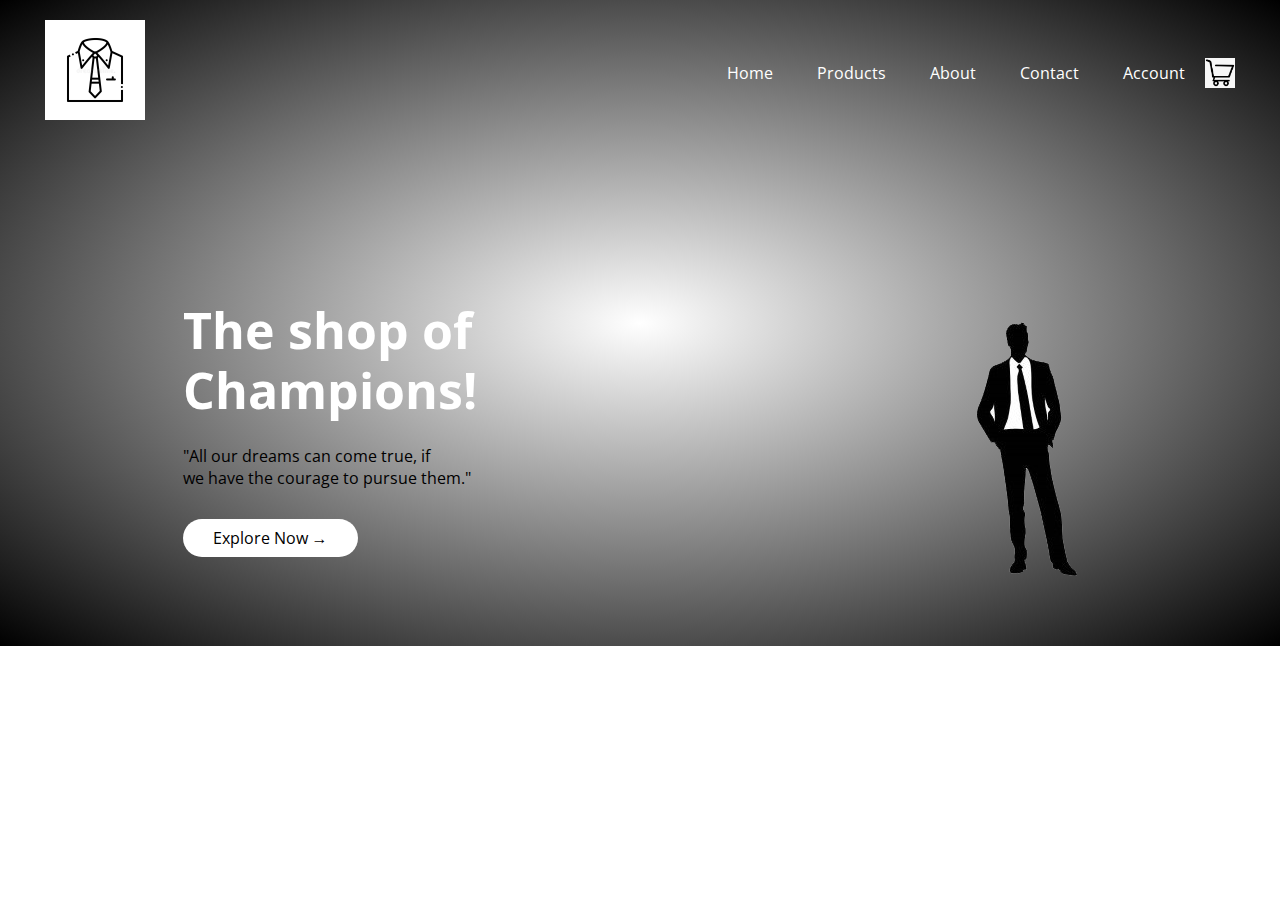
<file: Store/index.html>
<!DOCTYPE html>
<html lang="en">
<head>
        <meta charset="utf-8">
        <meta http-equiv="X-UA-Compatible" content="IE=edge">
        <title>Web Store</title>
        <link rel="stylesheet" href="main.css">
        <link rel="preconnect" href="https://fonts.gstatic.com">
        <link href="https://fonts.googleapis.com/css2?family=Open+Sans:wght@300;400;600;700&display=swap" rel="stylesheet"> 
    </head>
    <body>
        
    <div class="header">
      <div class="container">
        <div class="navbar">
        <div class="logo">
           <img src="images/logo.jpg" width="100px">
           </div>
           <nav>
                <ul>
                    <li><a href="">Home</a></li>
                    <li><a href="">Products</a></li>
                    <li><a href="">About</a></li>
                    <li><a href="">Contact</a></li>
                    <li><a href="">Account</a></li>
                </ul>
           </nav>
            <img src="images/cart.png" width="30px" height="30px">
        </div>
        <div class="row">
        <div class="col-2">
            <h1>The shop of<br> Champions!</h1>
            <p>"All our dreams can come true, if 
                <br>we have the courage to pursue them."</p>
            <a href="" class="btn">Explore Now &#8594;</a>
            </div>
            <div class="col-2">
                <img src="images/gentleman.png" >
            </div>
            

        </div>
    </div> 
</div>   
    
    
    
    </body>
    </html>
</file>
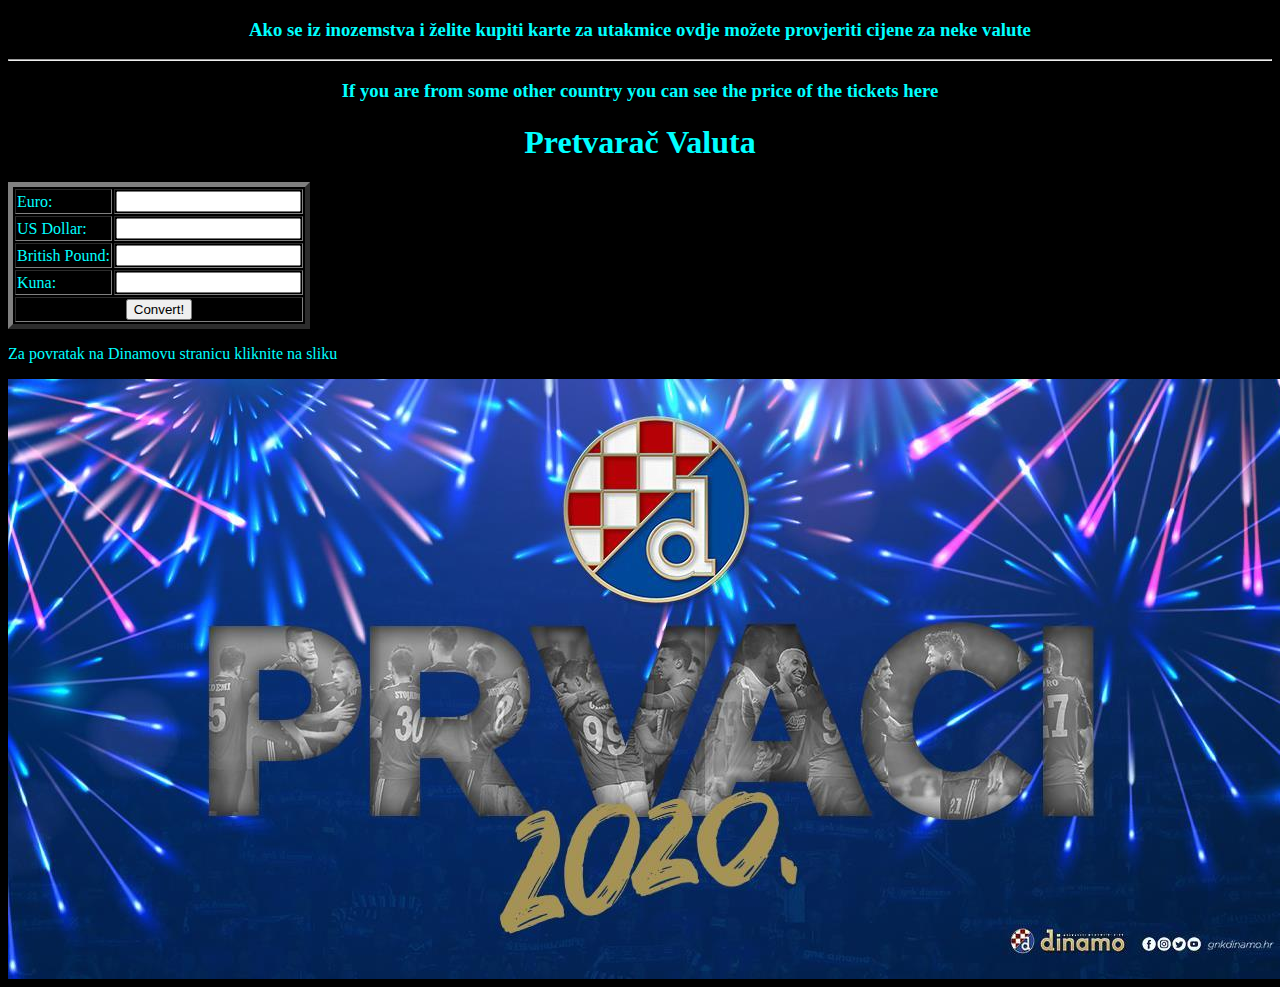
<file: CurrencyConverter.html>
<!DOCTYPE html>
<HTML>
<HEAD>
    <title>Pretvarač Valuta</title>
    <script language="JavaScript">
    <!--
    function euroConverter(){
    document.converter.dollar.value = document.converter.euro.value * 1.470
    document.converter.pound.value = document.converter.euro.value * 0.717
    document.converter.Kuna.value = document.converter.euro.value * 7.56
    }
    function dollarConverter(){
    document.converter.euro.value = document.converter.dollar.value * 0.680
    document.converter.pound.value = document.converter.dollar.value * 0.488
    document.converter.Kuna.value = document.converter.dollar.value * 6.45
    }
    function poundConverter(){
    document.converter.dollar.value = document.converter.pound.value * 2.049
    document.converter.euro.value = document.converter.pound.value * 1.394
    document.converter.Kuna.value = document.converter.pound.value * 8.33
    }
    function KunaConverter(){
    document.converter.dollar.value = document.converter.Kuna.value * 0.16
    document.converter.pound.value = document.converter.Kuna.value * 0.12
    document.converter.euro.value = document.converter.Kuna.value * 0.13
    }
    //-->
    </script>
</HEAD>
<body style= "background-color:black;">
    
    <h3 style="color:aqua;text-align:center">Ako se iz inozemstva i želite kupiti karte za utakmice ovdje možete provjeriti cijene za neke valute</h3>
    <hr>
    <h3 style="color:aqua;text-align:center">If you are from some other country you can see the price of the tickets here</h3>
    
    <h1 style="color:aqua;text-align:center";> Pretvarač Valuta </h1>
    <form name="converter">
    <table border="5">
    <tr>
    <td style="color:aqua">Euro: </td><td><input type="text" name="euro" onChange="euroConverter()" /></td>
    </tr>
    <tr>
    <td style="color:aqua">US Dollar: </td><td><input type="text" name="dollar" onChange="dollarConverter()" /></td>
    </tr>
    <tr>
    <td style="color:aqua">British Pound:</td><td><input type="text" name="pound" onChange="poundConverter()" /></td>
    </tr>
    <tr>
    <td style="color:aqua">Kuna: </td><td><input type="text" name="Kuna" onChange="KunaConverter()" /></td>
    </tr>
    <tr>
    <td colspan="2" align="center"><input type="button" value="Convert!" /></td>
    </tr>
    </table>
    </form>
    <p style="color:aqua;">Za povratak na Dinamovu stranicu kliknite na sliku</p>
    <a href="ime1.html">
    <img  src="prvaci.jpg" alt="Dinamova stranica" style="vertical-align:middle">
    </a>
</body>
</file>
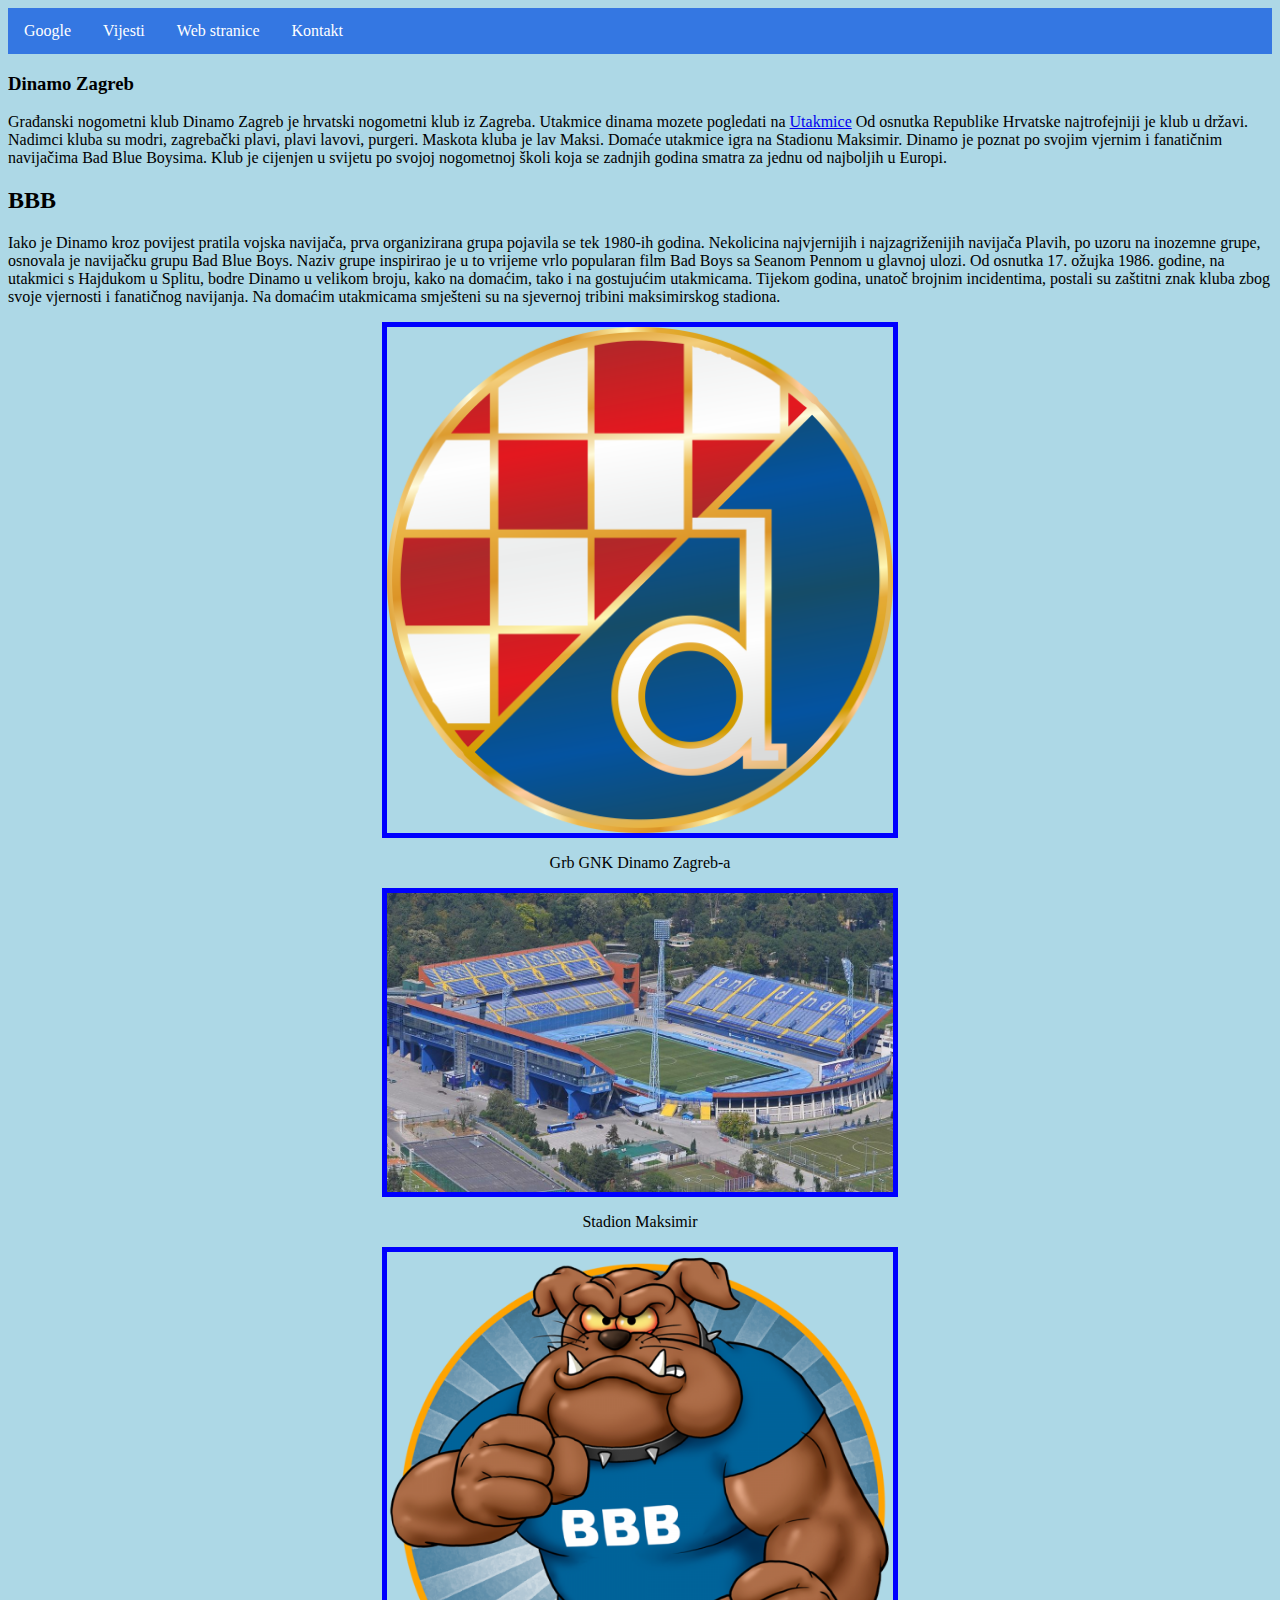
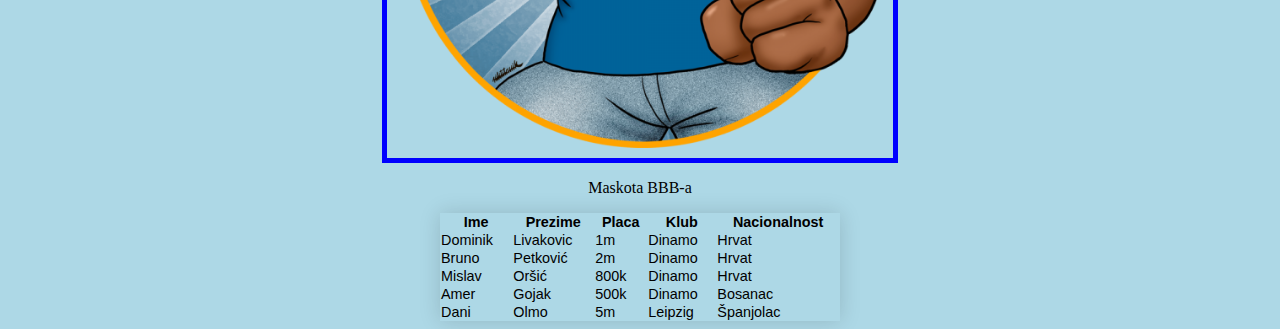
<file: ime1.html>
<!DOCTYPE html>
<html>
<head>
<style>
ul {
    list-style-type: none;
    margin: 0;
    padding: 0;
    overflow: hidden;
    background-color: #3477e2;
}

li {
    float: left;
}

li a, .dropbtn {
    display: inline-block;
    color: white;
    text-align: center;
    padding: 14px 16px;
    text-decoration: none;
}

li a:hover, .dropdown:hover .dropbtn {
    background-color: red;
}

li.dropdown {
    display: inline-block;
}

.dropdown-content {
    display: none;
    position: absolute;
    background-color: #893591;
    min-width: 160px;
    box-shadow: 0px 8px 16px 0px rgba(0,0,0,0.2);
}

.dropdown-content a {
    color: black;
    padding: 12px 16px;
    text-decoration: none;
    display: block;
    text-align: left;
}

.dropdown-content a:hover {background-color: #f1f1f1}

.dropdown:hover .dropdown-content {
    display: block;
}
/* Create three unequal columns that floats next to each other */
.column {
  float: left;
  padding: 10px;
}

/* Left and right column */
.column.side {
  width: 25%;
}

/* Middle column */
.column.middle {
  width: 50%;
}
img {
  display: block;
  margin-left: auto;
  margin-right: auto;
  width: 40%;
  border: 5px solid blue;
}
.styled-table {
    border-collapse: collapse;
    margin-left: auto;
    margin-right: auto;
    font-size: 0.9em;
    font-family: sans-serif;
    min-width: 400px;
    box-shadow: 0 0 20px rgba(0, 0, 0, 0.15);
	}
</style>
</head>
<body style="background-color:lightblue;">

<ul>
  <li><a href="www.google.com">Google</a></li>
  <li><a href="https://gnkdinamo.hr/">Vijesti</a></li>
  <li class="dropdown">
    <a href="#" class="dropbtn">Web stranice</a>
    <div class="dropdown-content">
      <a href="https://www.facebook.com/dinamo/" target="_blank">Facebook</a>
      <a href="https://www.youtube.com/channel/UC6vpARgHA0oSqtBgYcVWdHg" target="_blank"">YouTube</a>
      <a href="ime2.html" target="_blank">Saznaj više</a>
      <a href="ime3.html" target="_blank">Zoran Mamić</a>
      <a href="CurrencyConverter.html" target="_blank">Pretvarač valuta</a>

    </div>
  </li>
  <li><a href="https://gnkdinamo.hr/hr/Kontakt/">Kontakt</a></li>
</ul>

<h3>Dinamo Zagreb</h3>
<p>Građanski nogometni klub Dinamo Zagreb je hrvatski nogometni klub iz Zagreba. Utakmice dinama mozete pogledati na <a href="https://gnkdinamo.hr/hr/utakmice" target="_blank"">Utakmice</a> Od osnutka Republike Hrvatske najtrofejniji je klub u državi. Nadimci kluba su modri, zagrebački plavi, plavi lavovi, purgeri. Maskota kluba je lav Maksi. Domaće utakmice igra na Stadionu Maksimir. Dinamo je poznat po svojim vjernim i fanatičnim navijačima Bad Blue Boysima. Klub je cijenjen u svijetu po svojoj nogometnoj školi koja se zadnjih godina smatra za jednu od najboljih u Europi.</p>
<h2>BBB</h2>
<p>   Iako je Dinamo kroz povijest pratila vojska navijača, prva organizirana grupa pojavila se tek 1980-ih godina. Nekolicina najvjernijih i najzagriženijih navijača Plavih, po uzoru na inozemne grupe, osnovala je navijačku grupu Bad Blue Boys. Naziv grupe inspirirao je u to vrijeme vrlo popularan film Bad Boys sa Seanom Pennom u glavnoj ulozi.

Od osnutka 17. ožujka 1986. godine, na utakmici s Hajdukom u Splitu, bodre Dinamo u velikom broju, kako na domaćim, tako i na gostujućim utakmicama. Tijekom godina, unatoč brojnim incidentima, postali su zaštitni znak kluba zbog svoje vjernosti i fanatičnog navijanja. Na domaćim utakmicama smješteni su na sjevernoj tribini maksimirskog stadiona.           </p>

<img src="Dinamo.jpg" alt="Dinamo Grb"  align="middle">
<p align="middle">Grb GNK Dinamo Zagreb-a</p>
<img src="maksimir.jpg" alt="Maksimir"  align="middle">
<p align="middle">Stadion Maksimir</p>
<img src="BBB.jpg" alt="BBB"  align="middle">
<p align="middle">Maskota BBB-a</p>


<table class="styled-table" >
  <tr>
    <th>Ime</th>
    <th>Prezime</th>
    <th>Placa</th>
	<th>Klub</th>
	<th>Nacionalnost</th>

  </tr>
  <tr>
    <td>Dominik</td>
    <td>Livakovic</td>
    <td>1m</td>
	<td>Dinamo</td>
	<td>Hrvat</td>
  </tr>
  <tr>
    <td>Bruno</td>
    <td>Petković</td>
    <td>2m</td>
	<td>Dinamo</td>
	<td>Hrvat</td>
  </tr>
  <tr>
    <td>Mislav</td>
    <td>Oršić</td>
    <td>800k</td>
	<td>Dinamo</td>
	<td>Hrvat</td>
  </tr>
  <tr>
    <td>Amer</td>
    <td>Gojak</td>
    <td>500k</td>
	<td>Dinamo</td>
	<td>Bosanac</td>
  </tr>
  <tr>
    <td>Dani</td>
    <td>Olmo</td>
    <td>5m</td>
	<td>Leipzig</td>
	<td>Španjolac</td>
  </tr>
</table>


</body>
</html>
</file>
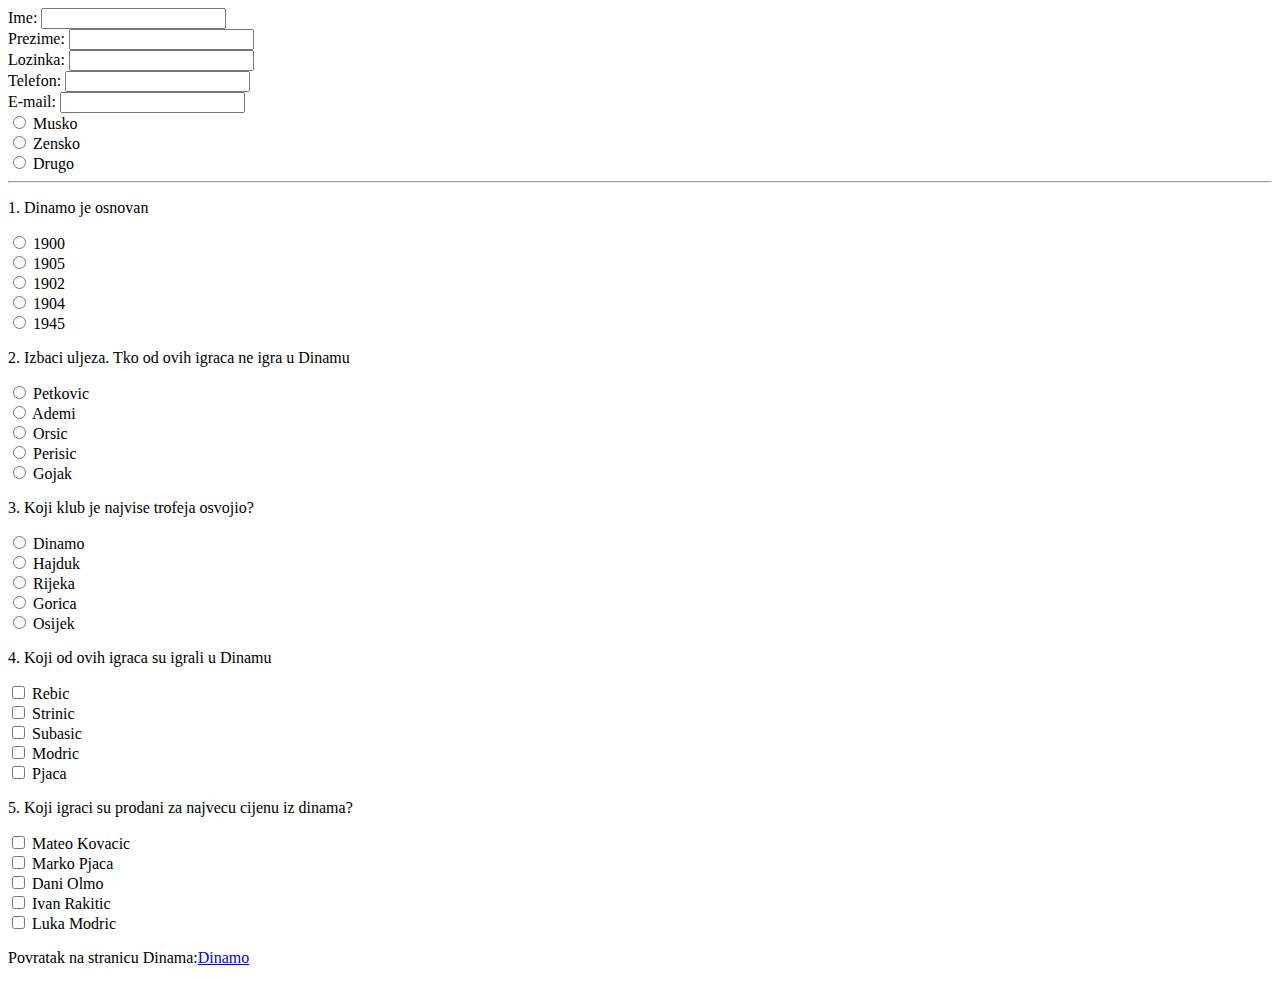
<file: ime2.html>
<html>
<body>


Ime: <input type="text" name="Name"><br>
Prezime: <input type="text" name="Prezime"><br>
Lozinka: <input type="password" name="Lozinka"><br>
Telefon: <input type="text" name="Telefon"><br>
E-mail: <input type="email" name="E-mail"><br>
<input type="radio" name="gender" value="Musko" > Musko<br>
  <input type="radio" name="gender" value="Zensko"> Zensko<br>
  <input type="radio" name="gender" value="Drugo"> Drugo<br>
  
  
  <hr>
  <p>1. Dinamo je osnovan</p>
  <input type="radio" name="1" value="1900" > 1900<br>
  <input type="radio" name="1" value="1905"> 1905<br>
  <input type="radio" name="1" value="1902"> 1902<br>
  <input type="radio" name="1" value="1904"> 1904<br>
  <input type="radio" name="1" value="1945"> 1945<br>
  <p>2. Izbaci uljeza. Tko od ovih igraca ne igra u Dinamu</p>
  <input type="radio" name="2" value="Petkovic" > Petkovic<br>
  <input type="radio" name="2" value="Ademi"> Ademi<br>
  <input type="radio" name="2" value="Orsic"> Orsic<br>
  <input type="radio" name="2" value="Perisic"> Perisic<br>
  <input type="radio" name="2" value="Gojak"> Gojak<br>
  <p>3. Koji klub je najvise trofeja osvojio?</p>
  <input type="radio" name="3" value="Dinamo" > Dinamo<br>
  <input type="radio" name="3" value="Hajduk"> Hajduk<br>
  <input type="radio" name="3" value="Rijeka"> Rijeka<br>
  <input type="radio" name="3" value="Gorica"> Gorica<br>
  <input type="radio" name="3" value="Osijek"> Osijek<br>
  <p>4. Koji od ovih igraca su igrali u Dinamu</p>
  <input type="checkbox" name="4" value="Rebic" > Rebic<br>
  <input type="checkbox" name="4" value="Strinic"> Strinic<br>
  <input type="checkbox" name="4" value="Subasic"> Subasic<br>
  <input type="checkbox" name="4" value="Modric"> Modric<br>
  <input type="checkbox" name="4" value="Pjaca"> Pjaca<br>
  <p>5. Koji igraci su prodani za najvecu cijenu iz dinama?</p>
  <input type="checkbox" name="5" value="MateoKovacic" > Mateo Kovacic<br>
  <input type="checkbox" name="5" value="MarkoPjaca"> Marko Pjaca<br>
  <input type="checkbox" name="5" value="DaniOlmo"> Dani Olmo<br>
  <input type="checkbox" name="5" value="IvanRakitic"> Ivan Rakitic<br>
  <input type="checkbox" name="5" value="LukaModric"> Luka Modric<br>

 
  
  
  


<p> Povratak na stranicu Dinama:<a href="ime1.html" target="_blank">Dinamo</a>

</body>
</html>
</file>
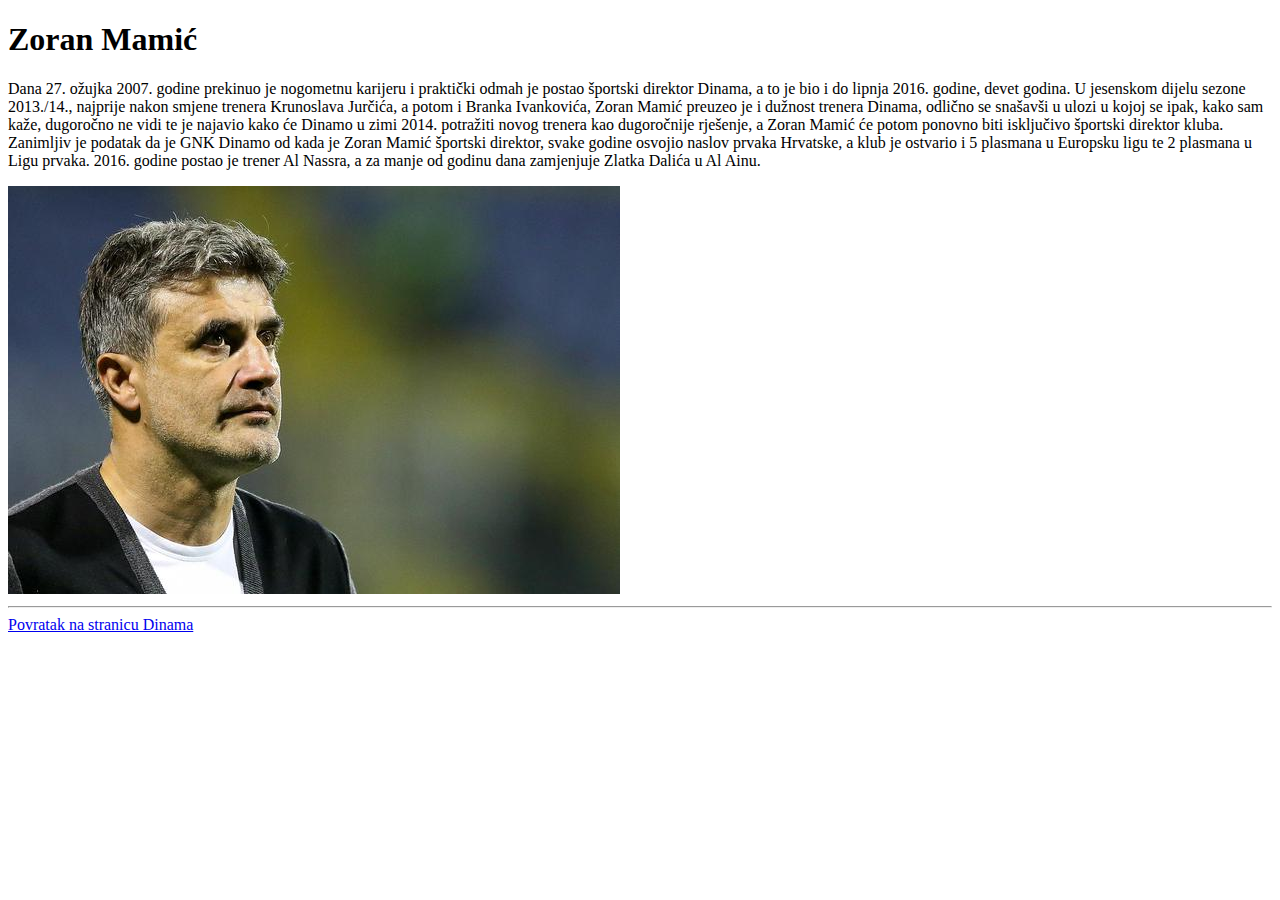
<file: ime3.html>
<!DOCTYPE html>
<html>
<head>
</head>

<body>

<h1> Zoran Mamić </h1>

<p> Dana 27. ožujka 2007. godine prekinuo je nogometnu karijeru i praktički odmah je postao športski direktor Dinama, 
a to je bio i do lipnja 2016. godine, devet godina. U jesenskom dijelu sezone 2013./14., najprije nakon smjene trenera 
Krunoslava Jurčića, a potom i Branka Ivankovića, Zoran Mamić preuzeo je i dužnost trenera Dinama, odlično se snašavši u 
ulozi u kojoj se ipak, kako sam kaže, dugoročno ne vidi te je najavio kako će Dinamo u zimi 2014. potražiti novog trenera 
kao dugoročnije rješenje, a Zoran Mamić će potom ponovno biti isključivo športski direktor kluba. Zanimljiv je podatak da 
je GNK Dinamo od kada je Zoran Mamić športski direktor, svake godine osvojio naslov prvaka Hrvatske, a klub je ostvario i 
5 plasmana u Europsku ligu te 2 plasmana u Ligu prvaka. 2016. godine postao je trener Al Nassra, a za manje od godinu dana 
zamjenjuje Zlatka Dalića u Al Ainu. </p>

<img src="mamic.jpg" alt="cigan">
<hr>
<a href="ime1.html">Povratak na stranicu Dinama</a>
</body>
</html>
</file>
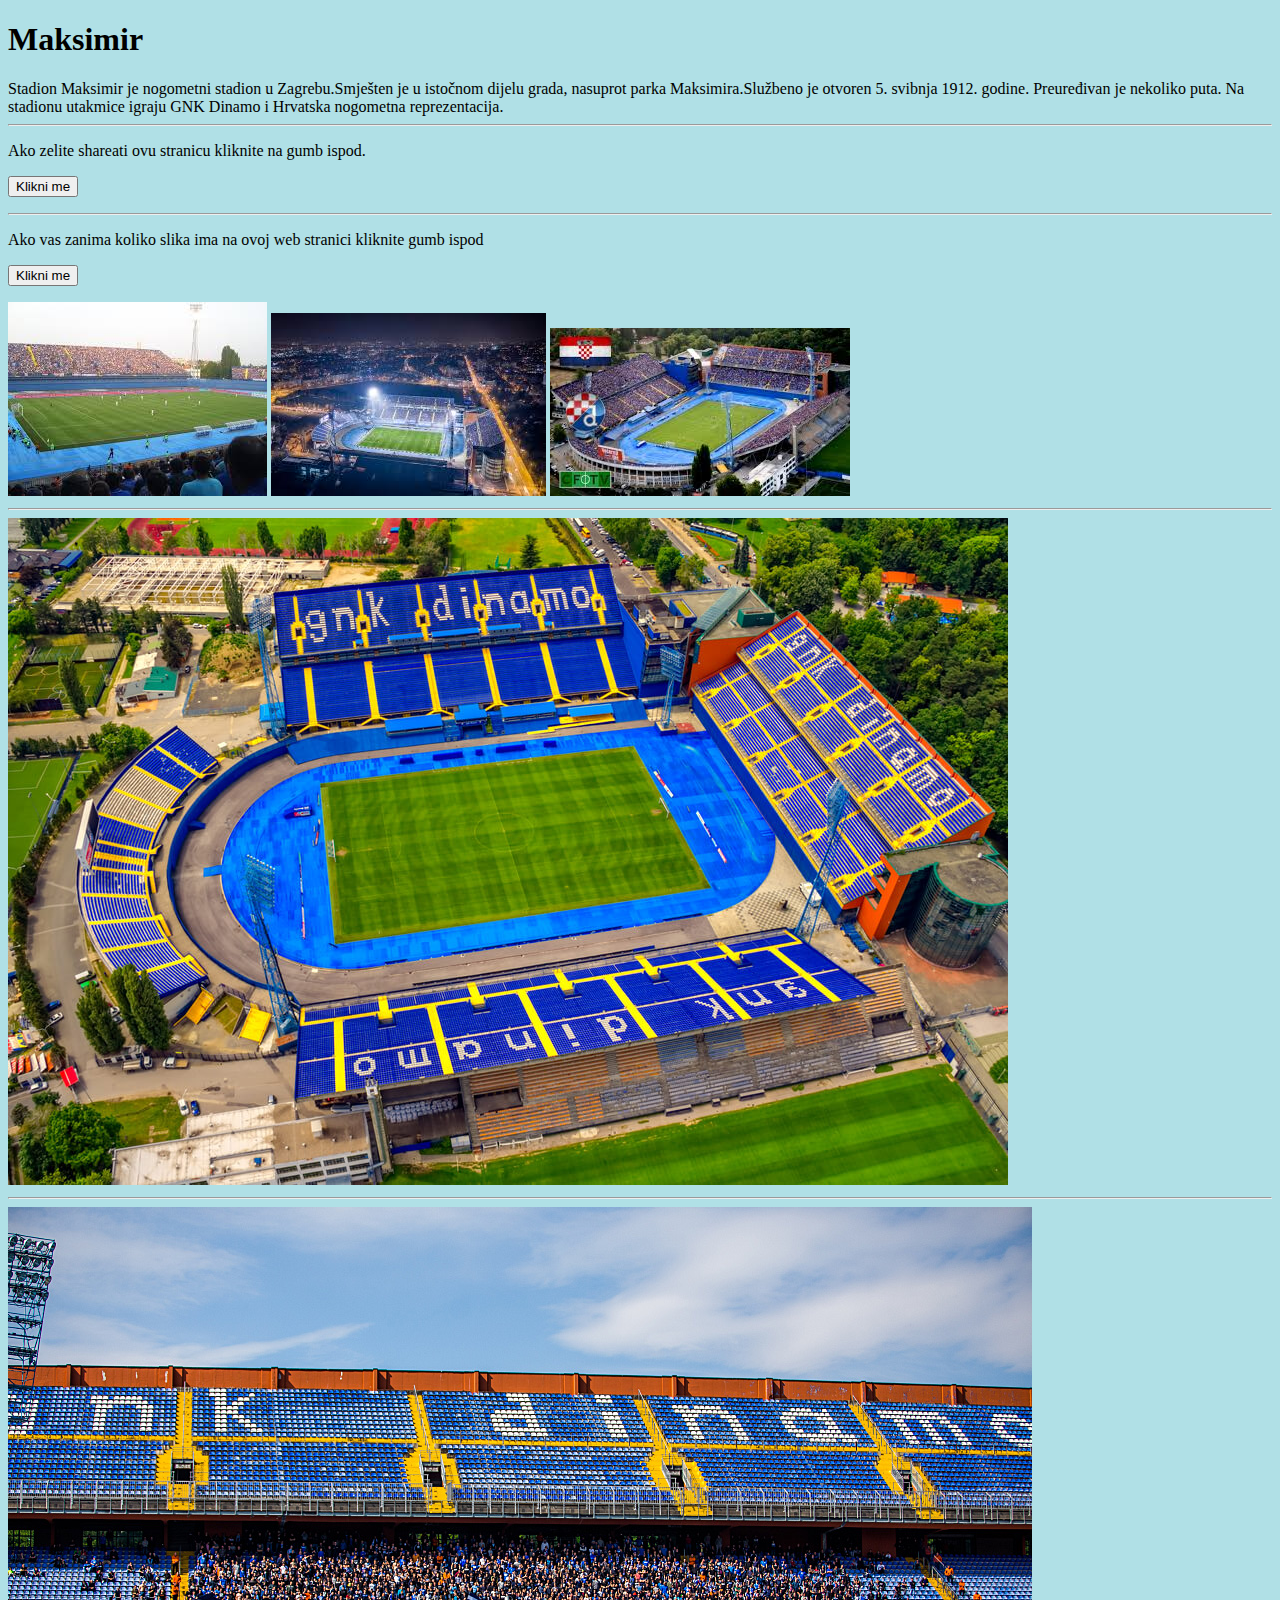
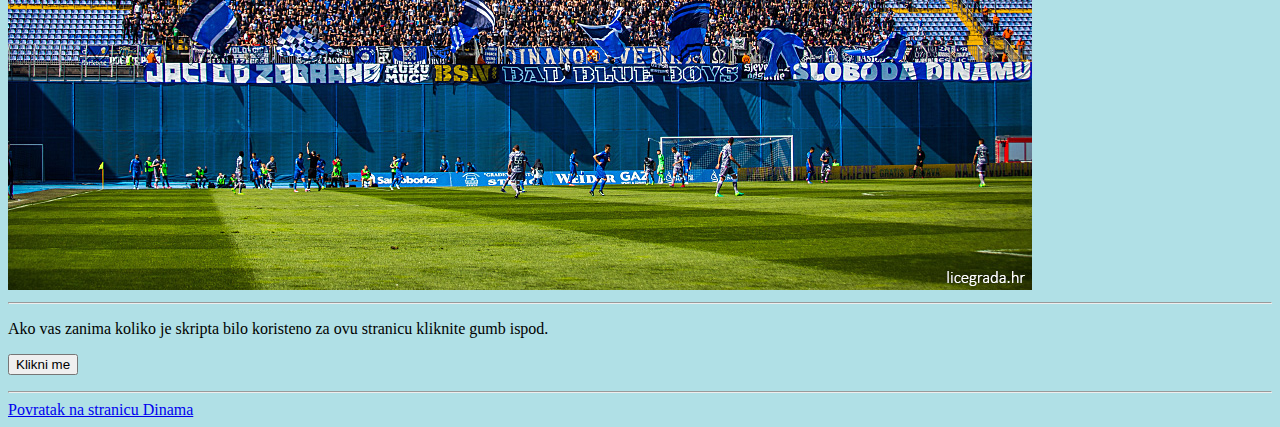
<file: ime4.html>
<!DOCTYPE html>
<html>
<head>
</head>

<body style="background-color:powderblue;">

<h1> Maksimir </h1>

<p> </p>
<script>
document.write(" Stadion Maksimir je nogometni stadion u Zagrebu.Smješten je u istočnom dijelu grada, nasuprot parka Maksimira.Službeno je otvoren 5. svibnja 1912. godine. Preuređivan je nekoliko puta. Na stadionu utakmice igraju GNK Dinamo i Hrvatska nogometna reprezentacija.");
</script>

<hr>

<p>Ako zelite shareati ovu stranicu kliknite na gumb ispod.</p>

<button onclick="myFunction()">Klikni me</button>

<p id="demo"></p>

<script>
function myFunction() {
  var x = document.URL;
  document.getElementById("demo").innerHTML = x;
}

</script>
 <hr>
 <p>Ako vas zanima koliko slika ima na ovoj web stranici kliknite gumb ispod</p>

 <button onclick="myFunction1()">Klikni me</button>

 <p id="demo1"></p>

 <script>
 function myFunction1() {
   var x = document.images.length;
   document.getElementById("demo1").innerHTML = x;
 }
 </script>
<img src="maksimir1.jpg" alt="maksimir1">
<img src="maksimir2.jpg" alt="maksimir2">
<img src="maksimir3.jpg" alt="maksimir3">
<hr>
<img src="maksimir4.jpg" alt="maksimir4">
<hr>
<img src="maksimir5.jpg" alt="maksimir5">

 <hr>
 <p>Ako vas zanima koliko je skripta bilo koristeno za ovu stranicu kliknite gumb ispod.</p>

<button onclick="myFunction2()">Klikni me</button>

<p id="demo2"></p>

<script>
function myFunction2() {
  var x = document.scripts.length;
  document.getElementById("demo2").innerHTML = "Pronasao sam " + x + " skripte.";
}
</script>
<hr>
<a href="ime1.html">Povratak na stranicu Dinama</a>
</body>
</html>
</file>
<file: Store/main.css>
*{
    margin: 0;
    padding: 0;
    box-sizing: border-box;
}
body{
    font-family: 'Open Sans', sans-serif;
}
.navbar{
    display:flex;
    align-items: center;
    padding:20px;
}
nav{
    flex: 1;
    text-align: right;
    
}
nav ul{
    display:inline-block;
    list-style-type: none;
    
}
nav ul li{
    display:inline-block;
    margin: 20px;
}
a{
    text-decoration: none;
    color:#fff;
}
p{
    color:##fff;
}
.container{
    max-width: 1300px;
    margin: auto;
    padding-left: 25px;
    padding-right: 25px;
}
.row{
    display:flex;
    align-items: center;
    flex-wrap: wrap;
    justify-content: space-around;
    
}
.col-2{
    flex-basis: 50px;
    min-width: 300px;
    
}
.col-2 img{
    max-width: 300%;
    padding: 50px 0;
}
.col-2 h1{
    font-size: 50px;
    line-height: 60px;
    margin: 25px 0;
    color: #fff;
}
.btn{
    display: inline-block;
    background: #fff;
    color:#000;
    padding: 8px 30px;
    margin: 30px 0;
    border-radius: 30px;
    transition: background 2s;
}
.btn:hover{
    background:grey;
}
.header{
    background: radial-gradient(#fff, #000);
}
.header .row{
    margin-top:70px;
}
</file>
